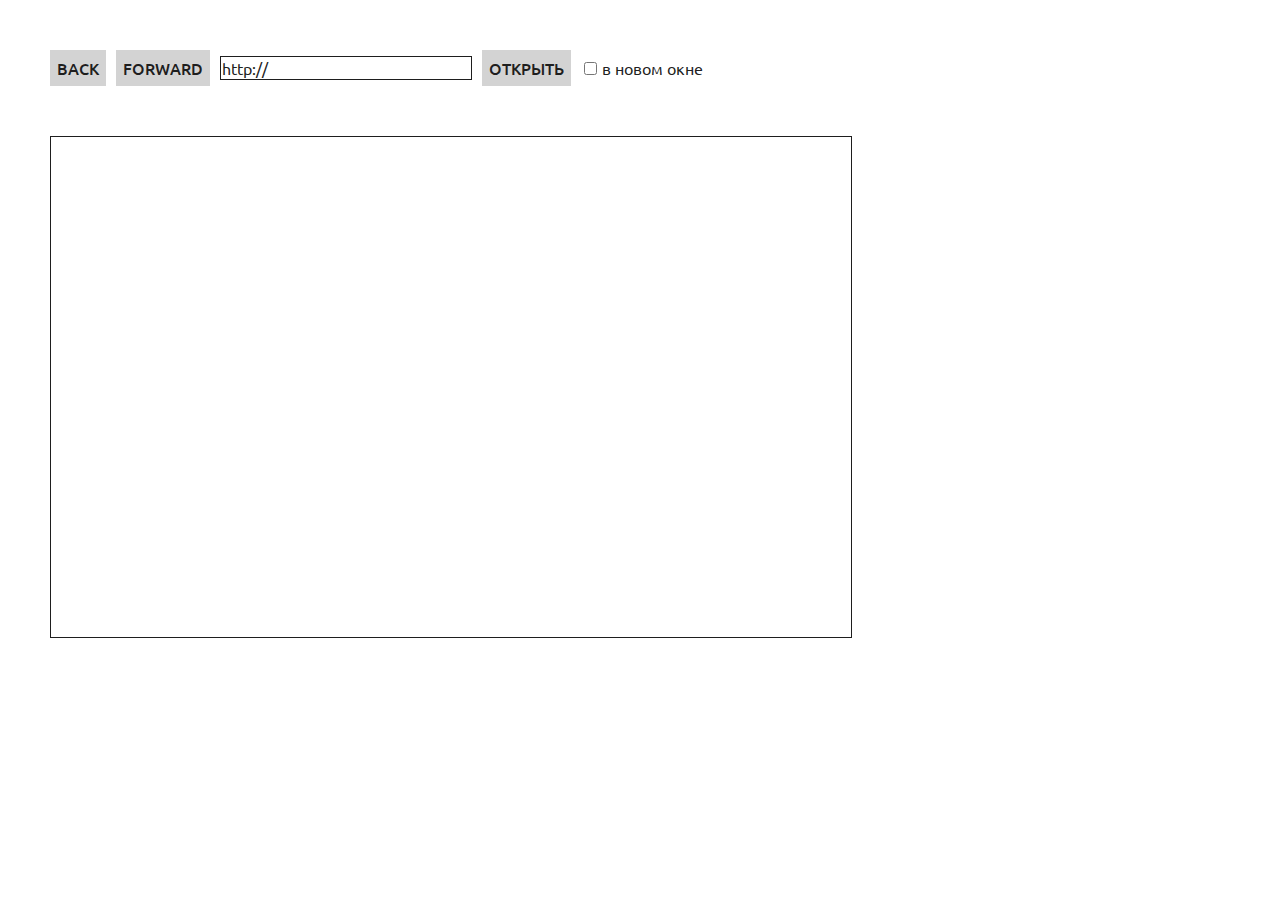
<file: index1.html>
<!DOCTYPE html>
<html lang="en">
  <head>
    <meta charset="UTF-8" />
    <meta http-equiv="X-UA-Compatible" content="IE=edge" />
    <meta name="viewport" content="width=device-width, initial-scale=1.0" />
    <title>Exercise_1</title>
    <style>
      @import url("https://fonts.googleapis.com/css2?family=Ubuntu:wght@400;500;700&display=swap");
      *:focus {
        outline: 0;
        outline-offset: 0;
      }
      body {
        margin: 0;
        padding: 0;
        font-family: "Ubuntu", sans-serif;
        color: rgba(18, 18, 18, 95%);
        font-size: 16px;
      }
      form {
        margin: 50px;
        display: flex;
        flex-direction: row;
        align-items: center;
        gap: 10px;
      }
      iframe {
        margin: 0 50px;
        border: 1px solid rgba(18, 18, 18, 95%);
        width: 800px;
        height: 500px;
      }
      #back,
      #forward,
      #open {
        padding: 7px;
        width: fit-content;
        font-family: "Ubuntu", sans-serif;
        color: rgba(18, 18, 18, 95%);
        background-color: rgba(200, 200, 200, 0.8);
        font-size: 16px;
        font-weight: 500;
        text-transform: uppercase;
        border: none;
        cursor: pointer;
      }
      #back:hover,
      #forward:hover,
      #open:hover {
        background-color: rgb(189, 189, 189);
        transition: background-color 0.2s;
      }
      input[type="checkbox" i] {
        margin: 3px;
        padding: 1px;
      }
      .check-box {
        display: flex;
        flex-direction: row;
        align-items: center;
        gap: 2px;
      }
      #url {
        padding: 1px;
        font-family: "Ubuntu", sans-serif;
        font-size: 16px;
        color: rgba(18, 18, 18, 95%);
        border: 1px solid rgba(18, 18, 18, 95%);
      }
    </style>
  </head>
  <body>
    <form action="" class="main-form">
      <input type="button" value="Back" id="back" />
      <input type="button" value="Forward" id="forward" />
      <input type="text" id="url" value="http://" />
      <button id="open">Открыть</button>
      <div class="check-box">
        <input type="checkbox" id="new-window" />
        <label for="new-window">в новом окне</label>
      </div>
    </form>
    <iframe src="" frameborder="0"></iframe>

    <script>
      document
        .querySelector(".main-form")
        .addEventListener("submit", (event) => {
          event.preventDefault();

          let url = document.getElementById("url").value;

          if (document.getElementById("new-window").checked === true) {
            window.open(url);
          } else {
            document.querySelector("iframe").src = url;
          }
        });

      document.getElementById("back").addEventListener("click", () => {
        history.back();
      });

      document.getElementById("forward").addEventListener("click", () => {
        history.forward();
      });
    </script>
  </body>
</html>
</file>
